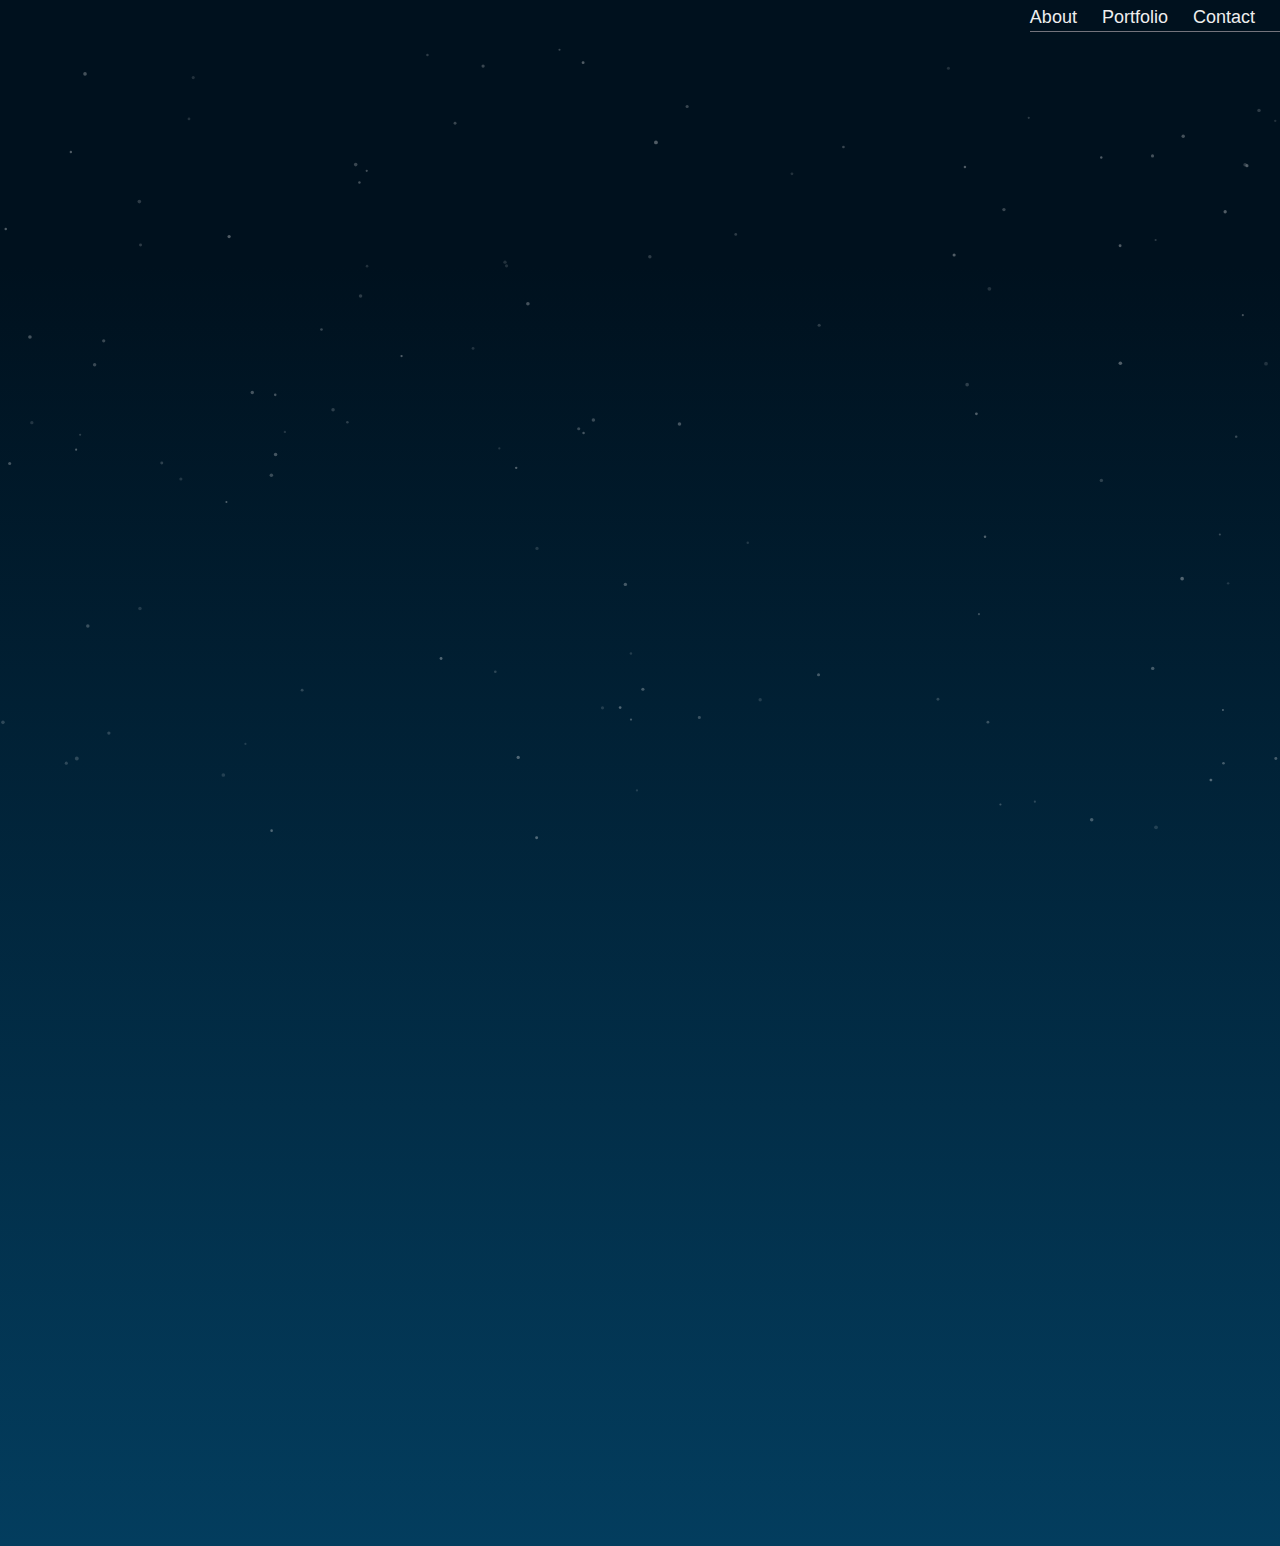
<file: index.html>
<!doctype html>
<html dir="ltr" lang="en-US">
<head>
	<meta charset="utf-8">
	<meta http-equiv="X-UA-Compatible" content="IE=edge,chrome=1">
	<meta name="viewport" content="width=device-width, initial-scale=1.0, maximum-scale=1.0, user-scalable=no">


	<link rel="shortcut icon" href="/static/images/favicon.ico">
	<link rel="apple-touch-icon" href="/static/images/apple-touch-icon.png">
	<link rel="stylesheet" href="css/style.css">
	<link href='http://fonts.googleapis.com/css?family=Roboto' rel='stylesheet' type='text/css'>
  	<link href='http://fonts.googleapis.com/css?family=Oswald' rel='stylesheet' type='text/css'>
  	<link href='http://fonts.googleapis.com/css?family=Stint+Ultra+Condensed' rel='stylesheet' type='text/css'>

<!--	<script src="//use.typekit.net/smc8kdf.js"></script>
	<script>try{Typekit.load();}catch(e){}</script>-->


	<title>The Coding Scientist</title>


</head>
<body>

 <div >
 	<ul id="nav-bar">
 		<li> <a href="contact.html"> Contact </a></li>
 		<li> <a href="portfolio.html"> Portfolio </a></li>
 		<li> <a href="index.html">About </a> </li>
	</ul>
 </div>




<header role="banner">
  <div class="container">
    <h1>The Coding Scientist <span>Web Design &amp; Development</h1>
    		<p>Hi there. I'm a research scientist turned front-end developer that hails from Boston, Massachusetts.</p>
			<br>
			<p>My science background has trained me to approach complex problems with a mind towards logical and elegant solutions.</p>
			<br>
			<p>When I'm not coding, you'll find me nerding out over electron microscopy, working on my latest painting, or zipping through Boston on my bicycle.</p>
			<br>
			<br>
			<br>
			<br>
			<br>
			<br>
			<br>
			<br>
			<br>
			<br>
			<br>
			<br>
			<br>
			<br>
			<br>
			<br>
			<br>
			<br>
			<br>
			<br>
			<br>
			<br>
			<br>
			<br>
			<br>
			<br>
			<br>
			<br>
			<br>
  </div>
  <canvas id="sky"></canvas>
</header>

	<script src="js/jquery.min.js"></script>
	<script src="js/main.js"></script>
	<script>
    var _gaq = _gaq || [];
    _gaq.push(['_setAccount', 'UA-9622756-4']);
    _gaq.push(['_trackPageview']);
    (function() {
      var ga = document.createElement('script'); ga.type = 'text/javascript'; ga.async = true;
      ga.src = ('https:' == document.location.protocol ? 'https://ssl' : 'http://www') + '.google-analytics.com/ga.js';
      var s = document.getElementsByTagName('script')[0]; s.parentNode.insertBefore(ga, s);
    })();
  </script>

</body>
</html>
</file>
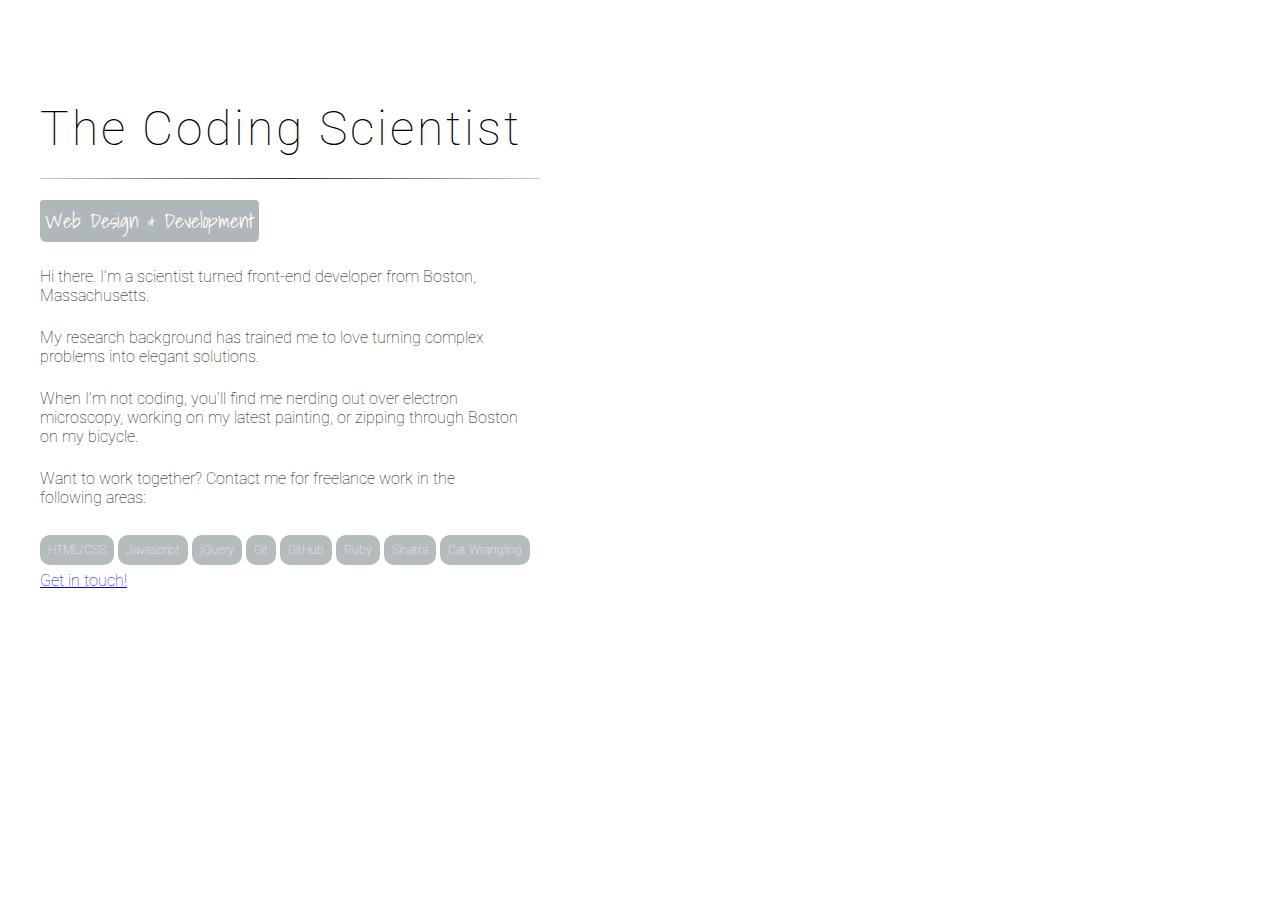
<file: Resume_website/index.html>
<!doctype html>
<html>
<head>
  <!--Fonts from Google Fonts-->
  <link href='http://fonts.googleapis.com/css?family=Roboto+Condensed' rel='stylesheet' type='text/css'>
  <link href='http://fonts.googleapis.com/css?family=Roboto' rel='stylesheet' type='text/css'>
  <!--Link to CSS file-->
  <link rel="stylesheet" type="text/css" href="style.css">
  <meta charset="utf-8">
  <link href='http://fonts.googleapis.com/css?family=Shadows+Into+Light' rel='stylesheet' type='text/css'>

  <!--Begin Website body-->
  <title>Striking One-page Resume Site</title>
</head>
<body>
<!--Introductory Box-->
<div id="box1">
<h1>The Coding Scientist</h1>
<hr>
<h2>Web Design & Development</h2>
<p>Hi there. I'm a scientist turned front-end developer from Boston, Massachusetts.</p>
<br>
<p>My research background has trained me to love turning complex problems into elegant solutions. </p>
<br>
<p>When I'm not coding, you'll find me nerding out over electron microscopy, working on my latest painting, or zipping through Boston on my bicycle.</p>
<br>
<p>Want to work together?  Contact me for freelance work in the following areas: </p>
<br>

<p class="html">HTML/CSS</p>
<p class = "javascript">Javascript</p>
<p class = "jquery">jQuery</p>
<p class = "git">Git</p>
<p class = "github">GitHub</p>
<p class = "ruby">Ruby</p>
<p class = "sinatra">Sinatra</p>
<p class = "sinatra">Cat Wrangling</p>
<br>

<p><a href="mailto:erinhkirkpatrick@gmail.com?Subject=Let's%20get%20in%20touch!" target="_top">Get in touch!</a></p>


</div>




</body>
</html>
</file>
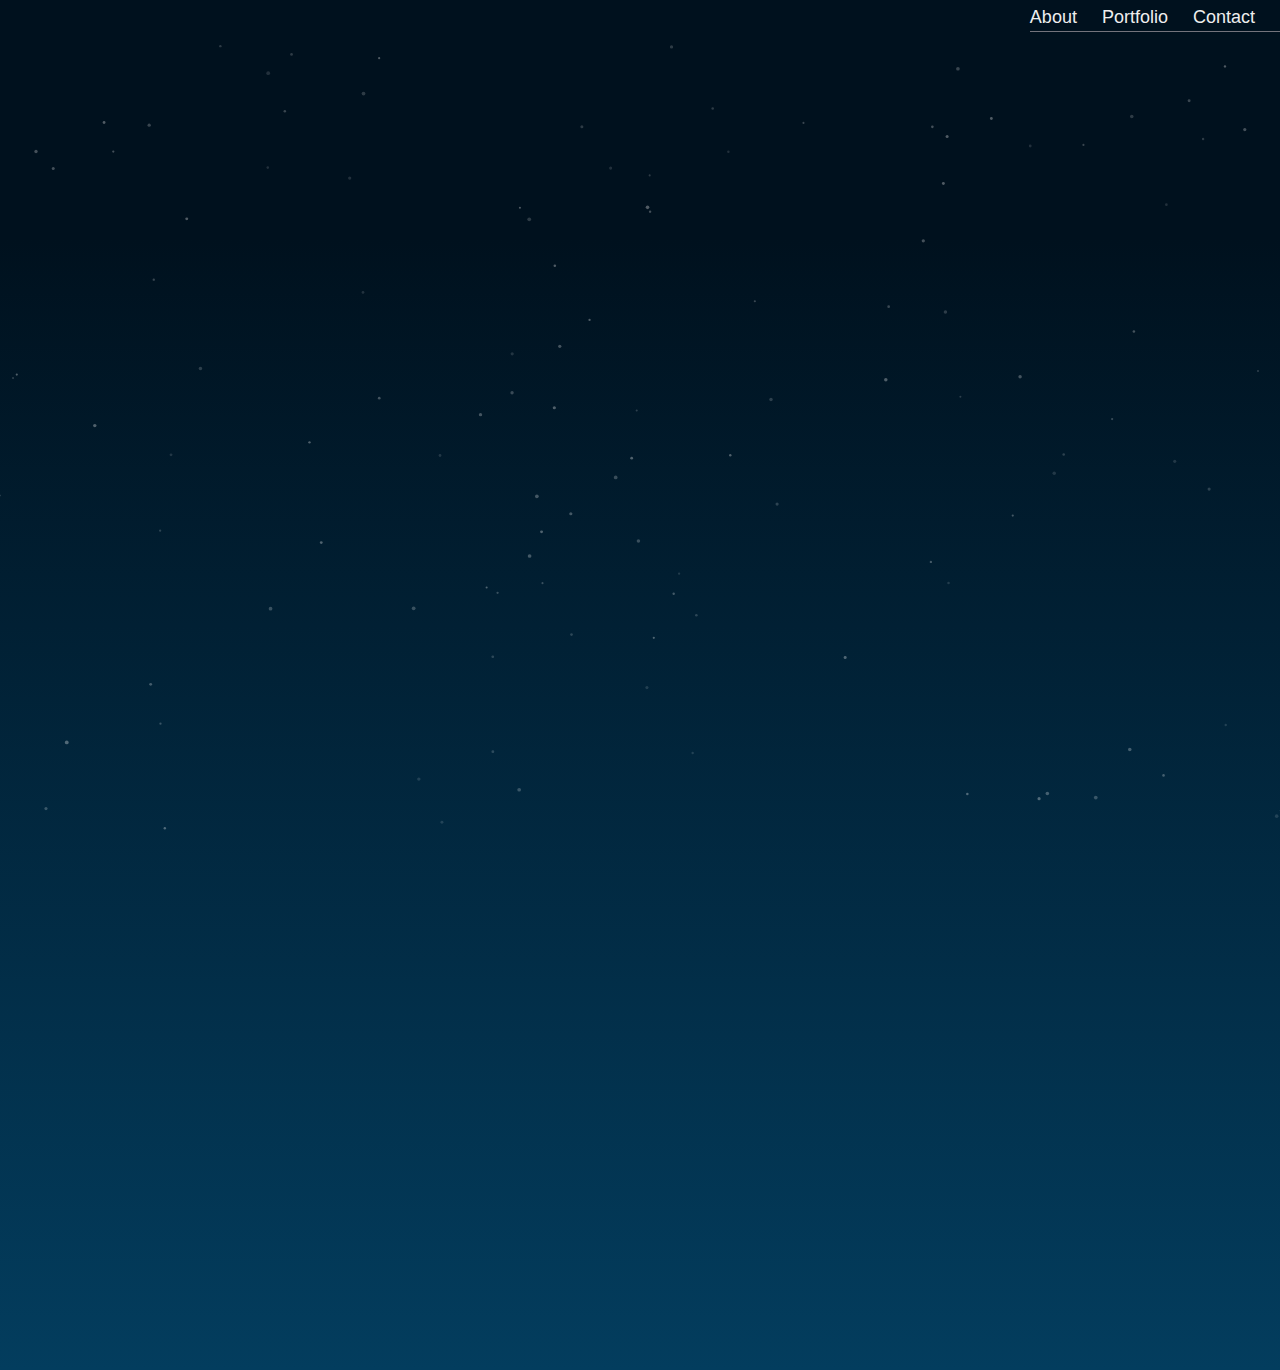
<file: contact.html>
<!doctype html>
<html dir="ltr" lang="en-US">
<head>
	<meta charset="utf-8">
	<meta http-equiv="X-UA-Compatible" content="IE=edge,chrome=1">
	<meta name="viewport" content="width=device-width, initial-scale=1.0, maximum-scale=1.0, user-scalable=no">


	<link rel="shortcut icon" href="/static/images/favicon.ico">
	<link rel="apple-touch-icon" href="/static/images/apple-touch-icon.png">
	<link rel="stylesheet" href="css/style.css">
	<link href='http://fonts.googleapis.com/css?family=Roboto' rel='stylesheet' type='text/css'>
  	<link href='http://fonts.googleapis.com/css?family=Oswald' rel='stylesheet' type='text/css'>
  	<link href='http://fonts.googleapis.com/css?family=Stint+Ultra+Condensed' rel='stylesheet' type='text/css'>

	<!--<script src="//use.typekit.net/smc8kdf.js"></script>
	<script>try{Typekit.load();}catch(e){}</script>-->


	<title>The Coding Scientist</title>


</head>
<body>

 <div >
 	<ul id="nav-bar">
 		<li> <a href="contact.html"> Contact </a></li>
 		<li> <a href="portfolio.html"> Portfolio </a></li>
 		<li> <a href="index.html">About </a> </li>
	</ul>
 </div>




<header role="banner">
  <div class="container">
    <h1>Contact</h1>
		<div class="portrait"><img src="erin_florence.jpg"/> </div>
		<div class="contacttext">
    <p>Want to chat about your web development needs?</p>
    <p><a href="mailto:erinhkirkpatrick@gmail.com?Subject=Let's%20get%20in%20touch!" target="_top">Send me an email.</a></p>
	<br>
	<br>
	<br>
	<br>
	<br>
	<br>
	<br>
	<br>
	<br>
	<br>
	<br>
	<br>
	<br>
	<br>
	<br>
	<br>
	<br>
	<br>
	<br>
	<br>
	<br>
	<br>
	<br>
	<br>
	<br>
	<br>
	<br>
	<br>
	<br>

	</div>
</div>
  <canvas id="sky"></canvas>
</header>

	<script src="js/jquery.min.js"></script>
	<script src="js/main.js"></script>
	<script>
    var _gaq = _gaq || [];
    _gaq.push(['_setAccount', 'UA-9622756-4']);
    _gaq.push(['_trackPageview']);
    (function() {
      var ga = document.createElement('script'); ga.type = 'text/javascript'; ga.async = true;
      ga.src = ('https:' == document.location.protocol ? 'https://ssl' : 'http://www') + '.google-analytics.com/ga.js';
      var s = document.getElementsByTagName('script')[0]; s.parentNode.insertBefore(ga, s);
    })();
  </script>

</body>
</html>
</file>
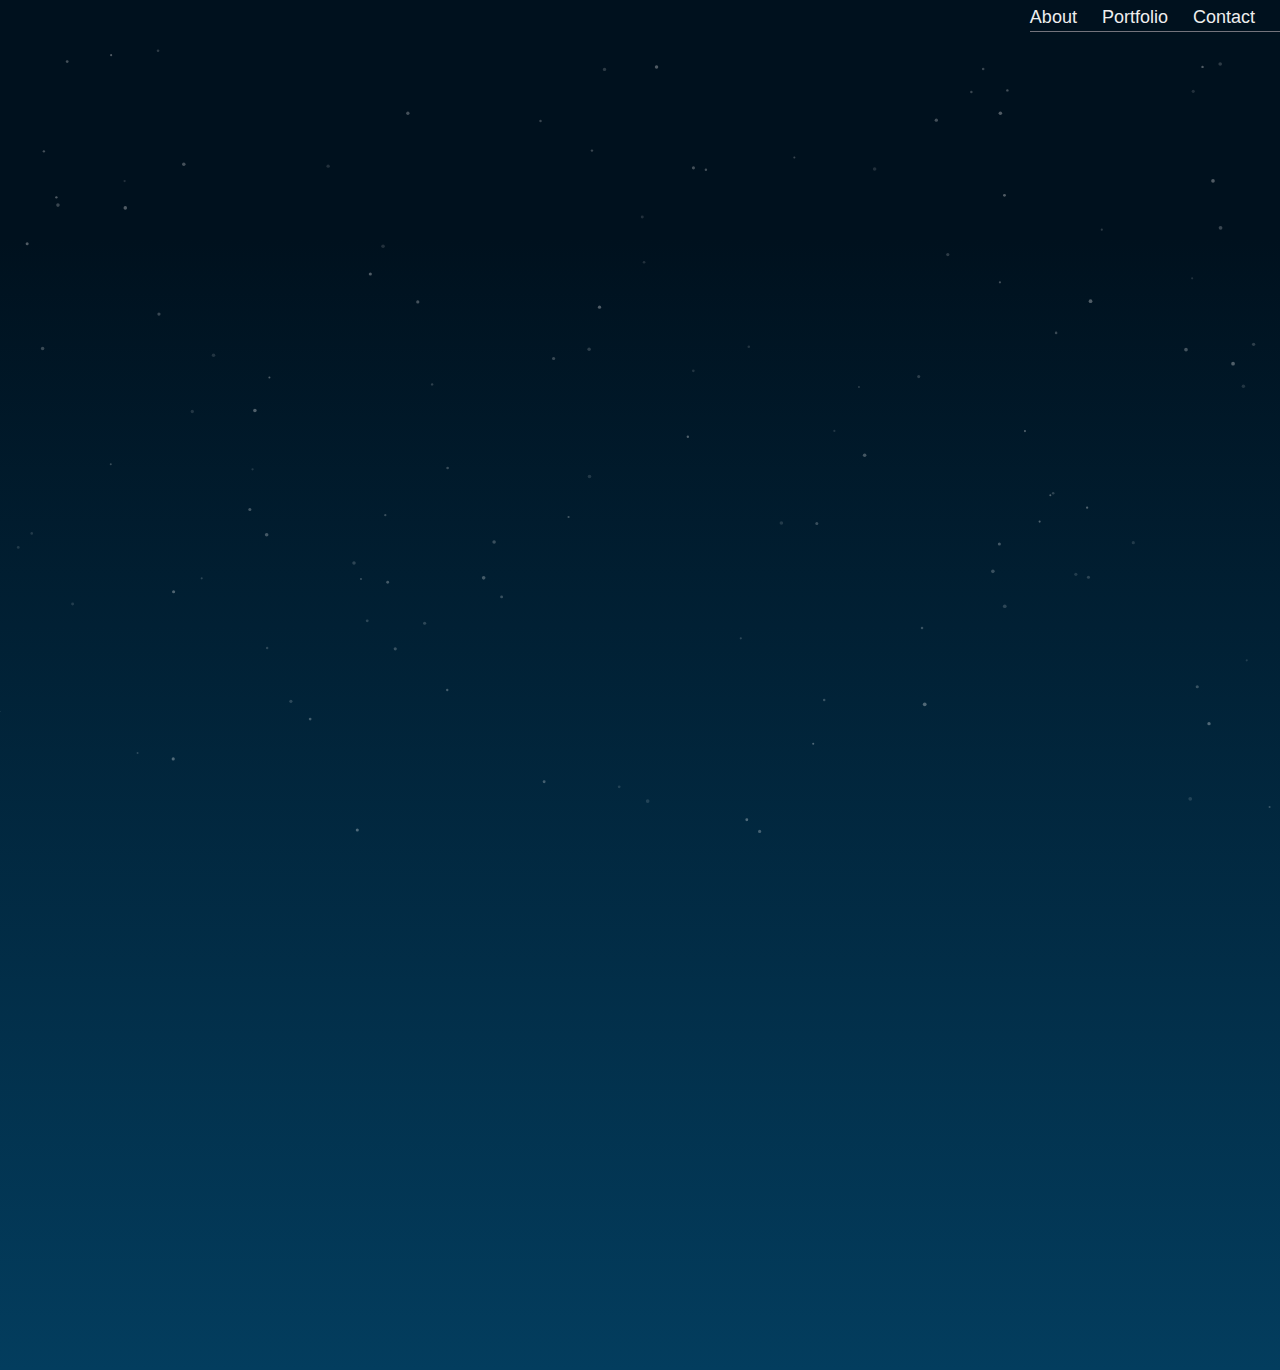
<file: portfolio.html>
<!doctype html>
<html dir="ltr" lang="en-US">
<head>
	<meta charset="utf-8">
	<meta http-equiv="X-UA-Compatible" content="IE=edge,chrome=1">
	<meta name="viewport" content="width=device-width, initial-scale=1.0, maximum-scale=1.0, user-scalable=no">


	<link rel="shortcut icon" href="/static/images/favicon.ico">
	<link rel="apple-touch-icon" href="/static/images/apple-touch-icon.png">
	<link rel="stylesheet" href="css/style.css">

	<link href='http://fonts.googleapis.com/css?family=Roboto' rel='stylesheet' type='text/css'>
  	<link href='http://fonts.googleapis.com/css?family=Oswald' rel='stylesheet' type='text/css'>
  	<link href='http://fonts.googleapis.com/css?family=Stint+Ultra+Condensed' rel='stylesheet' type='text/css'>
<!--	<script src="//use.typekit.net/smc8kdf.js"></script>
	<script>try{Typekit.load();}catch(e){}</script>-->


	<title>The Coding Scientist</title>


</head>
<body>

 <div >
 	<ul id="nav-bar">
 		<li> <a href="contact.html"> Contact </a></li>
 		<li> <a href="portfolio.html"> Portfolio </a></li>
 		<li> <a href="index.html">About </a> </li>
	</ul>
 </div>




<header role="banner">
  <div class="container">
    <h1>Recent projects</h1>
    	<div class="portfolio">
    		<a href="Pride_Prejudice_Chapter_1/index.html">Jane Austen's 'Pride and Prejudice' with text-annotation features</a>
            <br>
            <a href="Number_match_game/number_match.html">Spanish Language Drag-and-drop Number Game</a>
            <br>
            <a href="https://dl.dropboxusercontent.com/u/45411498/Particle/GammaGallery/index.html">Elegant Responsive Photo Gallery</a>
	<br>
 	<a href="Resume_website/index.html">Stylish One-page Resume Site</a>
					<br>
					<br>
					<br>
					<br>
					<br>
					<br>
					<br>
					<br>
					<br>
					<br>
					<br>
					<br>
					<br>
					<br>
					<br>
					<br>
					<br>
					<br>
					<br>
					<br>
					<br>
					<br>
					<br>
					<br>
					<br>
					<br>
					<br>
					<br>
					<br>
 		</div>
 </div>
  <canvas id="sky"></canvas>
</header>

	<script src="js/jquery.min.js"></script>
	<script src="js/main.js"></script>
	<script>
    var _gaq = _gaq || [];
    _gaq.push(['_setAccount', 'UA-9622756-4']);
    _gaq.push(['_trackPageview']);
    (function() {
      var ga = document.createElement('script'); ga.type = 'text/javascript'; ga.async = true;
      ga.src = ('https:' == document.location.protocol ? 'https://ssl' : 'http://www') + '.google-analytics.com/ga.js';
      var s = document.getElementsByTagName('script')[0]; s.parentNode.insertBefore(ga, s);
    })();
  </script>


</body>
</html>
</file>
<file: css/style.css>
article, aside, details, figcaption, figure, footer, header, hgroup, menu, nav, section, dialog {
  display: block; }

* {
  margin: 0;
  padding: 0;
  border: 0 none; }


ul {
  list-style: none; }

button, textarea, input {
  border: none;
  overflow: auto;
  outline: none;
  -webkit-box-shadow: none;
  -moz-box-shadow: none;
  box-shadow: none; }

h1, h2, h3, h4 {
  font-family: "nimbus-sans", "Helvetica Neue", Helvetica, Arial, sans-serif;
  font-weight: 400;
  font-weight: 300; }

h1 {
  margin-bottom: 62.5px; }

h2, h3, h4 {
  margin-bottom: 31.25px;
  color: #06061d;
  font-size: 1.75rem; }

body {
  font-family: "nimbus-sans", "Helvetica Neue", Helvetica, Arial, sans-serif;
  font-weight: 400;
  font-size: 100%;
  line-height: 160%;
  vertical-align: baseline;
  color: #73737c;
  background: white;
  -webkit-font-smoothing: antialiased;
  text-rendering: optimizeLegibility; }

a {
  /*cursor: pointer;*/
  color: #73737c;
  white-space: nowrap;
  text-decoration: none;
  border-bottom: 1px solid #73737c;
  transition: all 0.15s ease-out; }
  /*a:hover {
    border-color: transparent; }*/

.center {
  text-align: center; }

/*hr {
  display: block;
  width: 15%;
  height: 1px;
  background: #73737c;
  opacity: 0.2; }*/

.container {
  width: 50%;
  margin: 125px 0 125px 15%; }
  .container p, .container ul {
    font-size: 0.9375rem;
    font-weight: 300; }

.content p, .content ul {
  margin-top: 15.625px; }
.content ul li:before {
  content: "-";
  display: inline-block;
  margin-right: 10px; }
.content h2 span {
  display: inline-block;
  margin-left: 5px;
  padding: 0px 5px 1px 4px;
  font-size: 0.9375rem;
  font-weight: 700;
  line-height: 140%;
  letter-spacing: -0.05em;
  vertical-align: top;
  border: 2px solid #06061d;
  -webkit-border-radius: 3px;
  -moz-border-radius: 3px;
  border-radius: 3px;
  transition: opacity 0.25s ease-out;
  cursor: help;
  opacity: 0.80; }

header[role="banner"] {
  position: relative;
  overflow: hidden;
  background: -webkit-linear-gradient(#00111e 15%, #033d5e);
  background: -moz-linear-gradient(#00111e 15%, #033d5e);
  background: -o-linear-gradient(#00111e 15%, #033d5e);
  background: linear-gradient(#00111e 15%, #033d5e);
  overflow: hidden;
}
  header[role="banner"] .container {
    position: relative;
    z-index: 10;
    margin-top: 150px;
    margin-bottom: 250px; }
  header[role="banner"] figure {
    margin-bottom: 62.5px; }
    header[role="banner"] figure img {
      display: block;
      width: 56px;
      height: 52px;
      -webkit-border-radius: 1px;
      -moz-border-radius: 1px;
      border-radius: 1px; }
  header[role="banner"] h1 {
    color: white;
    font-size: 2.75rem;
    line-height: 110%; }
  header[role="banner"] h1 span {
      display: block;
      opacity: 0.5; }
  header[role="banner"] p {
    font-size: 1.125rem;
    font-weight: 200;
    opacity: 0.75; }
  header[role="banner"] #sky {
    position: absolute;
    top: -100px;
    right: 0;
    bottom: 0;
    left: -100px;
    z-index: 1;
    opacity: 0.45; }

header[role="banner"] figure,
header[role="banner"] h1,
header[role="banner"] p,
header[role="banner"] a,
header[role="banner"] img,
section[role="main"] {
  opacity: 0;
  -webkit-transform: translateY(-20px);
  -moz-transform: translateY(-20px);
  transform: translateY(-20px);
 -webkit-animation: fadein 0.6s 0.5s 1 forwards ease-in-out;
  -moz-animation: fadein 0.6s 0.5s 1 forwards ease-in-out;
  animation: fadein 0.6s 0.5s 1 forwards ease-in-out; }

/*header[role="banner"] figure {
  -webkit-animation-delay: 0.8s;
  -moz-animation-delay: 0.8s;
  animation-delay: 0.8s; }*/

header[role="banner"] h1 {
  -webkit-animation-delay: 0.1s;
  -moz-animation-delay: 0.1s;
  animation-delay: 0.1s; }

header[role="banner"] p {
  -webkit-animation-delay: 0.1s;
  -moz-animation-delay: 0.1s;
  animation-delay: 0.1s; }

header[role="banner"] a {
  -webkit-animation-delay: 0.1s;
  -moz-animation-delay: 0.1s;
  animation-delay: 0.1s; }

header[role="banner"] img {
  -webkit-animation-delay: 0.1s;
  -moz-animation-delay: 0.1s;
  animation-delay: 0.1s; }

section[role="main"] {
  -webkit-animation-delay: 0.1s;
  -moz-animation-delay: 0.1s;
  animation-delay: 0.1s; }

@-webkit-keyframes fadein {
  0% {
    -webkit-transform: translateY(-20px);
    opacity: 0; }

  100% {
    -webkit-transform: translateY(0);
    opacity: 1; } }

@-moz-keyframes fadein {
  0% {
    -webkit-transform: translateY(-20px);
    opacity: 0; }

  100% {
    -webkit-transform: translateY(0);
    opacity: 1; } }

@keyframes fadein {
  0% {
    -webkit-transform: translateY(-20px);
    opacity: 0; }

  100% {
    -webkit-transform: translateY(0);
    opacity: 1; } }*/


@media screen and (max-width: 1000px) {
  .container {
    width: 70%; } }
@media screen and (max-width: 600px) {
  .container {
    width: auto;
    margin: 62.5px auto;
    padding: 0 25px; }

  header[role="banner"] .container {
    margin: 125px auto; } }


#nav-bar {
	background: #00111e 30%;
    /*position:fixed;
	bottom:0px;
	left: 0px;*/
    height: 40px;
    width: 100%;
 	margin: 0;
    padding: 0;
	font-size: 18px;
	font-family:"nimbus-sans", "Helvetica Neue", Helvetica, Arial, sans-serif;
	list-style: none;
}


#nav-bar li {
	float: right;

}

#nav-bar li a {
	font-family:"nimbus-sans", "Helvetica Neue", Helvetica, Arial, sans-serif;
	text-decoration: none;
	padding-right: 25px;
	display: block;
	text-align: center;
	padding-top: 5px;
}
 #nav-bar li a:hover {
	color: white;
}

#nav-bar a:link {
	text-decoration: none;
	color: #EEEEEE;
}

#nav-bar a:visted {
	text-decoration: none;
	color: #C5D8D5;
}

.portfolio {
 margin-top: 60px;
}

.portfolio img{
	margin: 10px;
    height: 150px;
    width: 150px;
    border-radius: 100px;
}


.portrait img {
    /*display: block;*/
	height: 200px;
	border-radius: 6px 6px 6px 6px;
	float: left;
}

.contacttext {
	position: relative;
	left: 20px;
}
</file>
<file: Resume_website/style.css>
/* Cross Browser Compatability CSS */
/**
 * html5doctor.com Reset Stylesheet (Eric Meyer's Reset Reloaded + HTML5 baseline)
 * v1.6.1 2010-09-17 | Authors: Eric Meyer & Richard Clark
 * html5doctor.com/html-5-reset-stylesheet/
 */

html, body, div, span, object, iframe,
h1, h2, h3, h4, h5, h6, p, blockquote, pre,
abbr, address, cite, code, del, dfn, em, img, ins, kbd, q, samp,
small, strong, sub, sup, var, b, i, dl, dt, dd, ol, ul, li,
fieldset, form, label, legend,
table, caption, tbody, tfoot, thead, tr, th, td,
article, aside, canvas, details, figcaption, figure,
footer, header, hgroup, menu, nav, section, summary,
time, mark, audio, video {
  margin: 0;
  padding: 0;
  border: 0;
  font-size: 100%;
  font: inherit;
  vertical-align: baseline;
}

article, aside, details, figcaption, figure,
footer, header, hgroup, menu, nav, section {
  display: block;
}

blockquote, q { quotes: none; }

blockquote:before, blockquote:after,
q:before, q:after { content: ""; content: none; }

ins { background-color: #ff9; color: #000; text-decoration: none; }

mark { background-color: #ff9; color: #000; font-style: italic; font-weight: bold; }

del { text-decoration: line-through; }

abbr[title], dfn[title] { border-bottom: 1px dotted; cursor: help; }

table { border-collapse: collapse; border-spacing: 0; }

hr { display: block; height: 1px; border: 0; border-top: 1px solid #ccc; margin: 1em 0; padding: 0; }

input, select { vertical-align: middle; }


/* My CSS */

html, body {
	background: url("https://dl.dropboxusercontent.com/u/45411498/Particle/Resume_website/green_mountain.jpg");
	background-position: 40% 30%%;
	background-color: #ffffff;
	height: 5%;
	width: 5%;
}

h1 {
	font-family: 'Roboto', sans-serif;
	color: black;
	font-weight: lighter;
	letter-spacing: 3px;
	font-size: 300%;
	padding-top: 20px;
	padding-bottom: 5px;
}

hr {
    border: 0;
    height: 1px;
    background: #333;
    background-image: -webkit-linear-gradient(left, #ccc, #333, #ccc);
    background-image:    -moz-linear-gradient(left, #ccc, #333, #ccc);
    background-image:     -ms-linear-gradient(left, #ccc, #333, #ccc);
    background-image:      -o-linear-gradient(left, #ccc, #333, #ccc);
}

h2 {
	font-family: 'Shadows Into Light', cursive;
	color: white;
	display:inline-block;
	font-size: 125%;
	margin-top: 5px;
	margin-bottom: 20px;
	padding: 5px;
	background: none repeat scroll 0 0 #96a0a3;
	opacity: 0.75;
	border-radius: 3px 4px 5px 6px;
}

p {
	font-family: 'Roboto', sans-serif;
	font-weight: lighter;
	font-size: 100%;
	padding-right: 20px;
	margin-top: 5px;
}

div#box1 {
	background: rgba(255, 255, 255, 0.75);
	border-radius: 3px 4px 5px 6px;
	width: 500px;
	float: left;
	padding-left: 20px;
	padding-right: 20px;
	margin-left: 40px:
	margin-top: 20px;
	position: relative; top: 80px; left: 20px;
	padding-bottom: 20px;
	overflow: auto;
}


.html, .javascript, .jquery, .git, .github, .ruby, .sinatra {
font-family: 'Roboto', sans-serif;
	color: white;
	font-size: 75%;
display:inline-block;
position: relative;
	margin-bottom:1px;
	margin-top: 10px;
	padding: 8px;
	background: none repeat scroll 0 0 #96a0a3;
	opacity: 0.7;
	border-radius: 10px 10px 10px 10px;
}


.contact {
font-family: 'Shadows Into Light', cursive;
	color: white;
	width: 250px;
	font-size: 100%;
	}

#social {
    position: relative;
}

#social li {
	margin-top: 5px;
    padding: 0;
    list-style: none;
    position: absolute;
    top: 0;
}


.email {
font-family: 'Roboto', sans-serif;
	color: black;
	font-weight: lighter;
	font-size: 80%;
	padding-top: 5px;
	padding-bottom: 5px;

}
</file>
